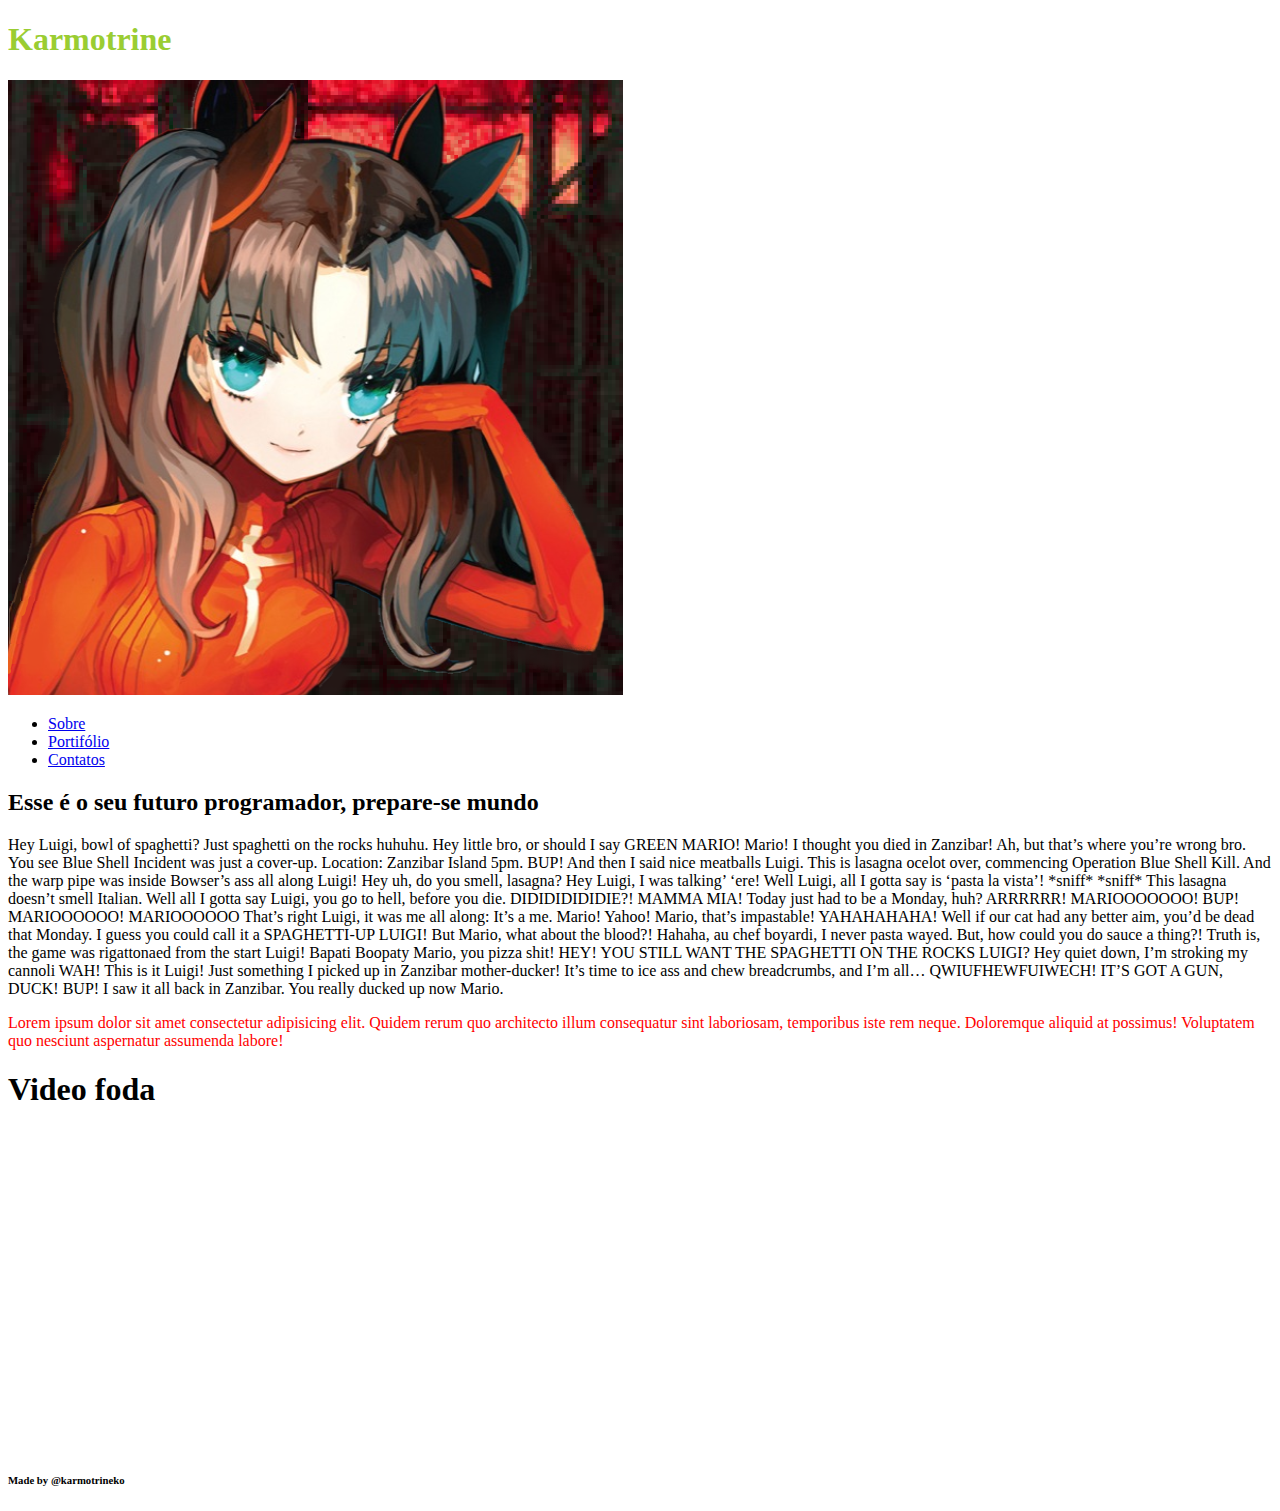
<file: index.html>
<!--Estudos sobre HTML coisas aleatorias para eu aprender-->
<!DOCTYPE html>
<html lang="pt_br">
<head>

    <meta charset="UTF-8">
    <meta http-equiv="X-UA-Compatible" content="IE=edge">
    <meta name="viewport" content="width=device-width, initial-scale=1.0">
    <title>shittiest</title>
    <link rel="stylesheet" href="index.css">

</head>

<body>
    <header>
        <h1 id="nome">Karmotrine</h1>
        <img src="imgs/rinbrigador.png" alt="foto da rin que eu gosto">
    </header>
  
<nav> 
     <ul>

     <li><a href="sobre.html" target="_blank">Sobre</a>
     <li><a href="portifolio.html">Portifólio</a></li>
     <li><a href="#contatos">Contatos</a></li>
     
    
 </nav>
    
<main>
 <h2>Esse é o seu futuro programador, prepare-se mundo</h2>
 <p>Hey Luigi, bowl of spaghetti? Just spaghetti on the rocks huhuhu. Hey little bro, or should I say GREEN MARIO! Mario! I thought you died in Zanzibar! Ah, but that’s where you’re wrong bro. You see Blue Shell Incident was just a cover-up. Location: Zanzibar Island 5pm. BUP! And then I said nice meatballs Luigi. This is lasagna ocelot over, commencing Operation Blue Shell Kill. And the warp pipe was inside Bowser’s ass all along Luigi! Hey uh, do you smell, lasagna? Hey Luigi, I was talking’ ‘ere! Well Luigi, all I gotta say is ‘pasta la vista’! *sniff* *sniff* This lasagna doesn’t smell Italian. Well all I gotta say Luigi, you go to hell, before you die. DIDIDIDIDIDIE?! MAMMA MIA! Today just had to be a Monday, huh? ARRRRRR! MARIOOOOOOO! BUP! MARIOOOOOO! MARIOOOOOO That’s right Luigi, it was me all along: It’s a me. Mario! Yahoo! Mario, that’s impastable! YAHAHAHAHA! Well if our cat had any better aim, you’d be dead that Monday. I guess you could call it a SPAGHETTI-UP LUIGI! But Mario, what about the blood?! Hahaha, au chef boyardi, I never pasta wayed. But, how could you do sauce a thing?! Truth is, the game was rigattonaed from the start Luigi! Bapati Boopaty Mario, you pizza shit! HEY! YOU STILL WANT THE SPAGHETTI ON THE ROCKS LUIGI? Hey quiet down, I’m stroking my cannoli WAH! This is it Luigi! Just something I picked up in Zanzibar mother-ducker! It’s time to ice ass and chew breadcrumbs, and I’m all… QWIUFHEWFUIWECH! IT’S GOT A GUN, DUCK! BUP! I saw it all back in Zanzibar. You really ducked up now Mario.</p>
</main>

<footer>
    <section class="a1">Lorem ipsum dolor sit amet consectetur adipisicing elit. Quidem rerum quo architecto illum consequatur sint laboriosam, temporibus iste rem neque. Doloremque aliquid at possimus! Voluptatem quo nesciunt aspernatur assumenda labore!</section>

    <h1>Video foda</h1>
    <iframe width="560" height="315" src="https://www.youtube.com/embed/7n9FUkBs4d4" title="YouTube video player" frameborder="0" allow="accelerometer; autoplay; clipboard-write; encrypted-media; gyroscope; picture-in-picture" allowfullscreen></iframe>
    

    <h6 id="contatos">Made by @karmotrineko
    </h6>

</footer>

</body>

</html>
</file>
<file: index.css>
#nome {
    color: yellowgreen;
}
.a1 {
    color: red;
}
</file>
